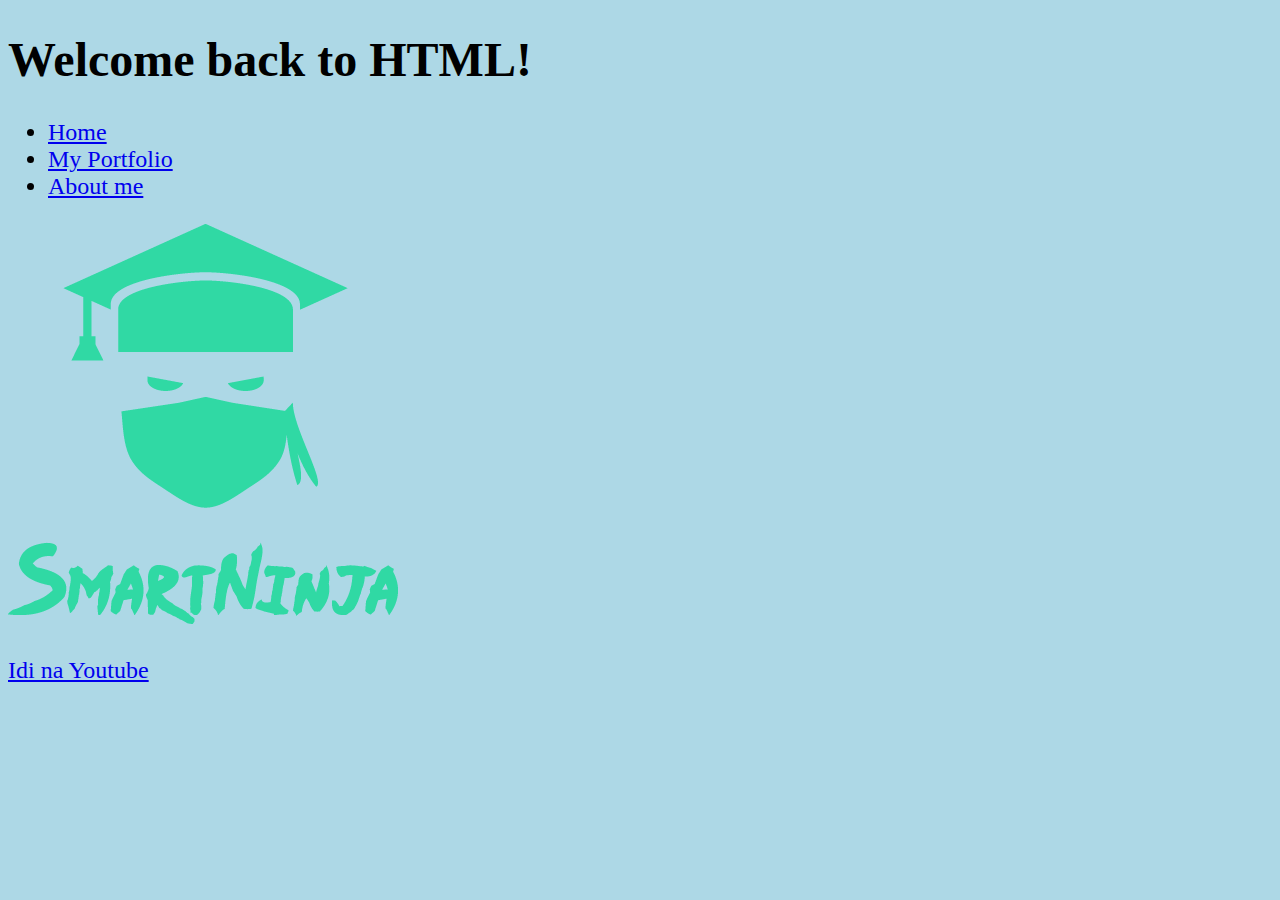
<file: templates/index.html>
<!DOCTYPE html>
<html lang="en">
<head>
    <meta charset="UTF-8">
    <title>My web app</title>
    <link rel="stylesheet" href="/static/css/style.css">
</head>
<body>
    <h1>Welcome back to HTML!</h1>
    <ul>
        <li><a href="/">Home</a></li>
        <li><a href="/portfolio">My Portfolio</a></li>
        <li><a href="/about_me">About me</a></li>
    </ul>

    <img src="/static/img/logo.png" alt="Smart Ninja">

    <br>
    <br>

    <a href="https://www.youtube.com">Idi na Youtube</a>
</body>
</html>
</file>
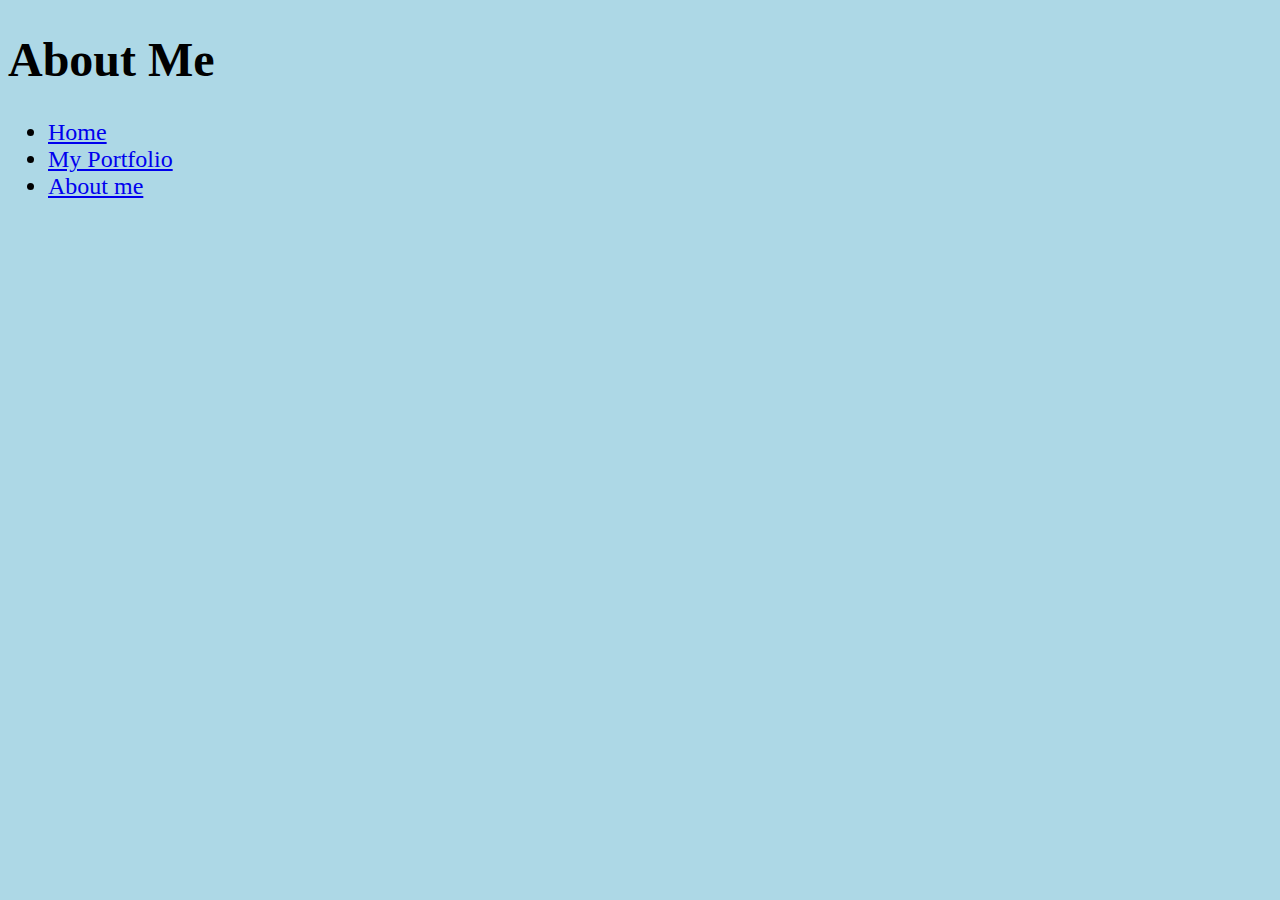
<file: templates/about_me.html>
<!DOCTYPE html>
<html lang="en">
<head>
    <meta charset="UTF-8">
    <title>About Me</title>
    <link rel="stylesheet" href="/static/css/style.css">
</head>
<body>
    <h1>About Me</h1>
    <ul>
        <li><a href="/">Home</a></li>
        <li><a href="/portfolio">My Portfolio</a></li>
        <li><a href="/about_me">About me</a></li>
    </ul>
</body>
</html>
</file>
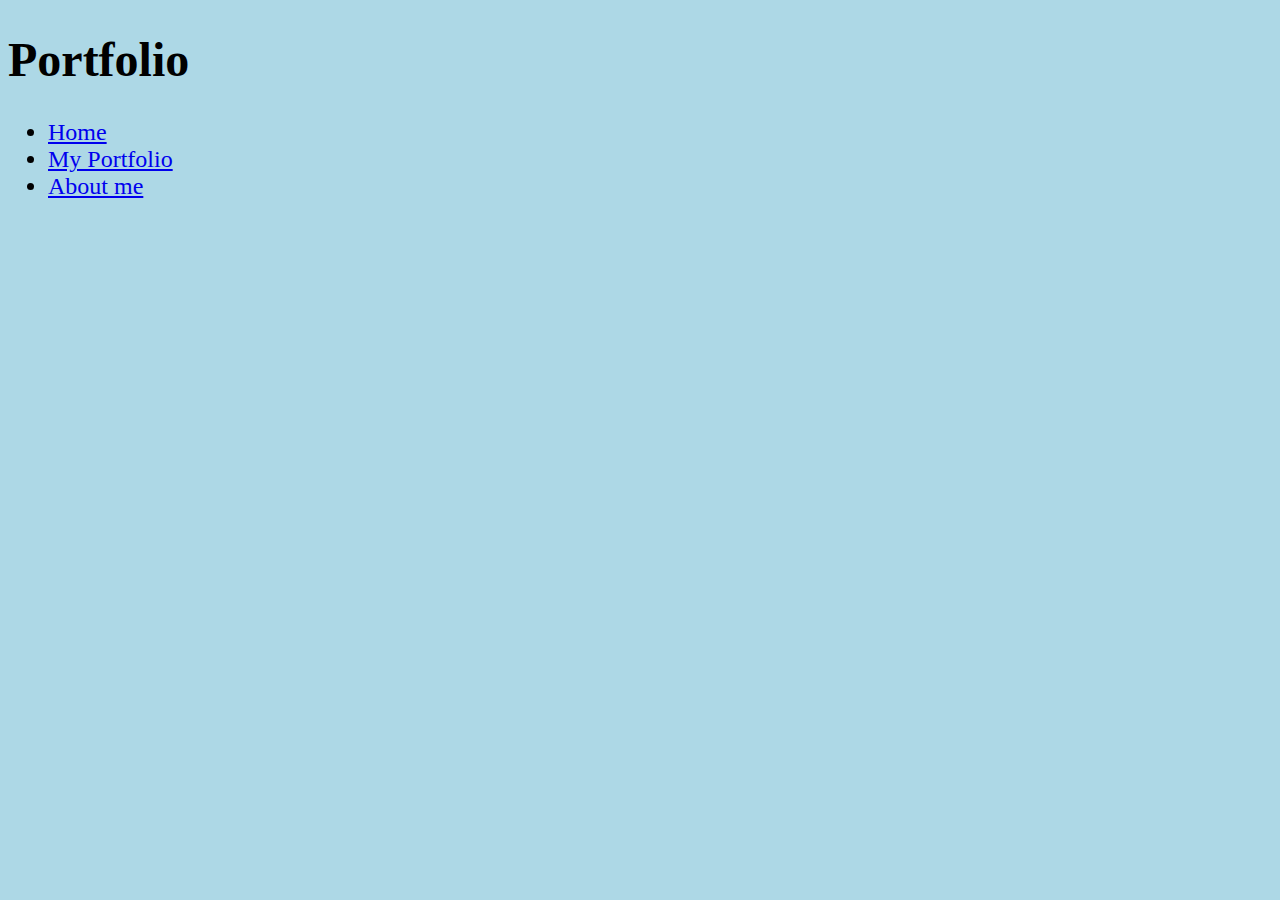
<file: templates/portfolio.html>
<!DOCTYPE html>
<html lang="en">
<head>
    <meta charset="UTF-8">
    <title>Portfolio</title>
    <link rel="stylesheet" href="/static/css/style.css">
</head>
<body>
    <h1>Portfolio</h1>

    <ul>
        <li><a href="/">Home</a></li>
        <li><a href="/portfolio">My Portfolio</a></li>
        <li><a href="/about_me">About me</a></li>
    </ul>
</body>
</html>
</file>
<file: static/css/style.css>
body{
    background-color: lightblue;
    font-size: 24px;
}
</file>
